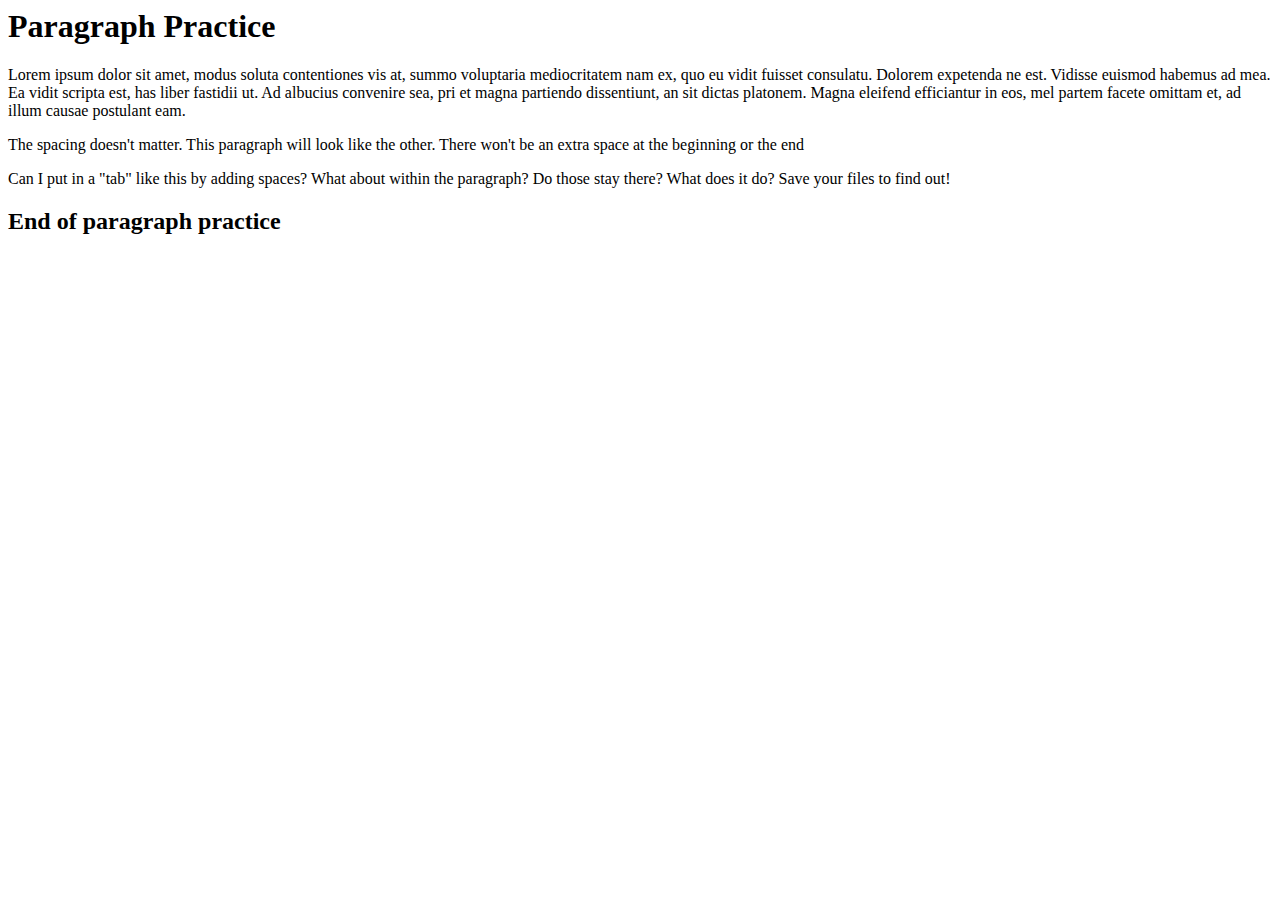
<file: Lessons/lesson3.html>
<html>

<h1>Paragraph Practice</h1>

<p>Lorem ipsum dolor sit amet, modus soluta contentiones vis at, summo voluptaria mediocritatem nam ex, quo eu vidit fuisset consulatu. Dolorem expetenda ne est. Vidisse euismod habemus ad mea. Ea vidit scripta est, has liber fastidii ut. Ad albucius convenire sea, pri et magna partiendo dissentiunt, an sit dictas platonem. Magna eleifend efficiantur in eos, mel partem facete omittam et, ad illum causae postulant eam. </p>

<p>

The spacing doesn't matter. This paragraph will look like the other. There won't be
an extra space at the beginning or the end 

</p>

<p>     Can I put in a "tab" like this by adding spaces?      What about within the paragraph?


Do those stay there? What does it do? Save your files to find out!

</p>

<h2>End of paragraph practice</h2>

</html>


</html>
</file>
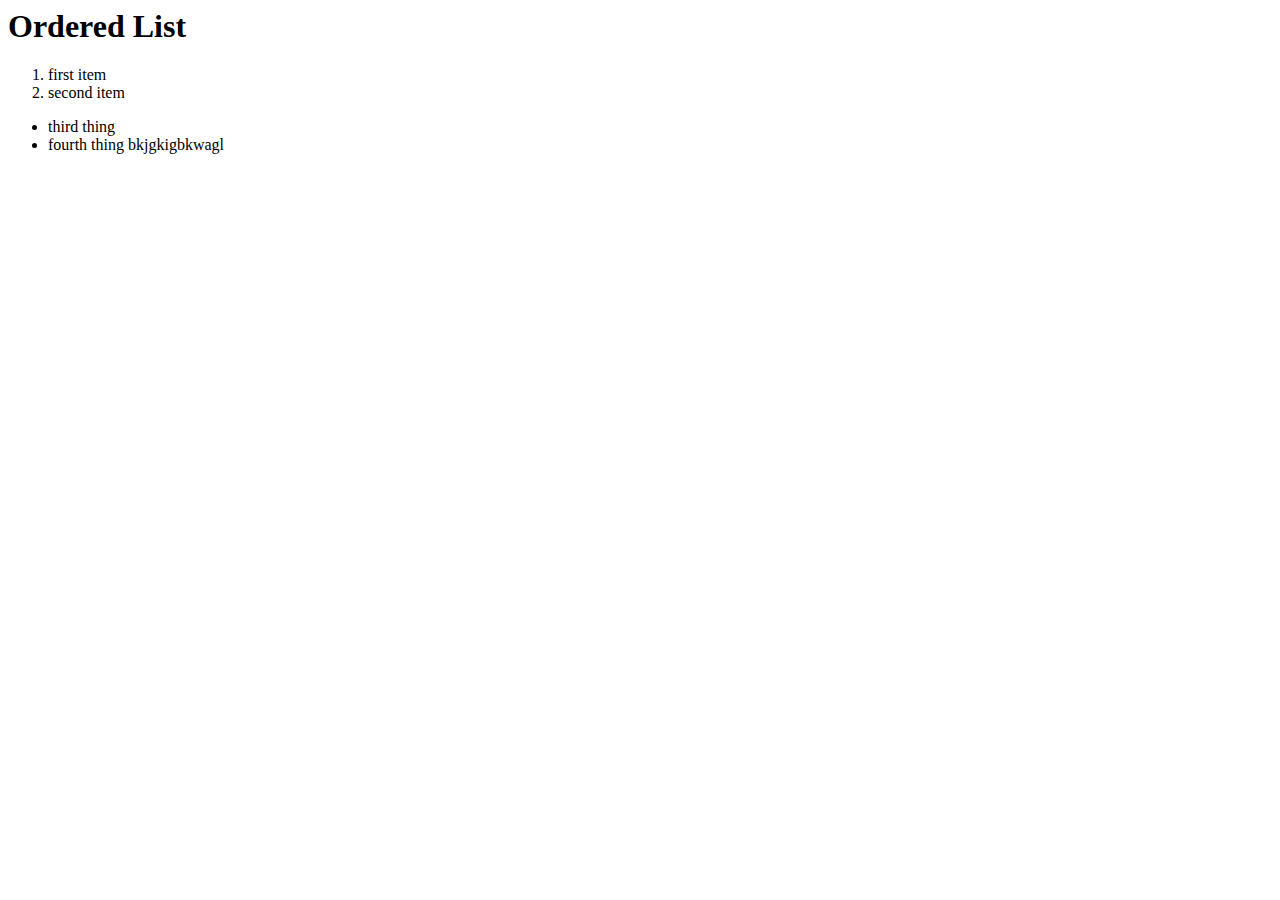
<file: Lessons/lesson5.html>
<html>

   <head>

     <title>Lesson 5</title>

   </head>

   <body>

<h1>Ordered List</h1>

     <ol>

     <li>first item</li>

     <li>second item</li>

    </ol>

  <ul>

   <li>third thing</li>

  <li>fourth thing
      bkjgkigbkwagl
  </li>

  </ul>

   </body>



</html>
</file>
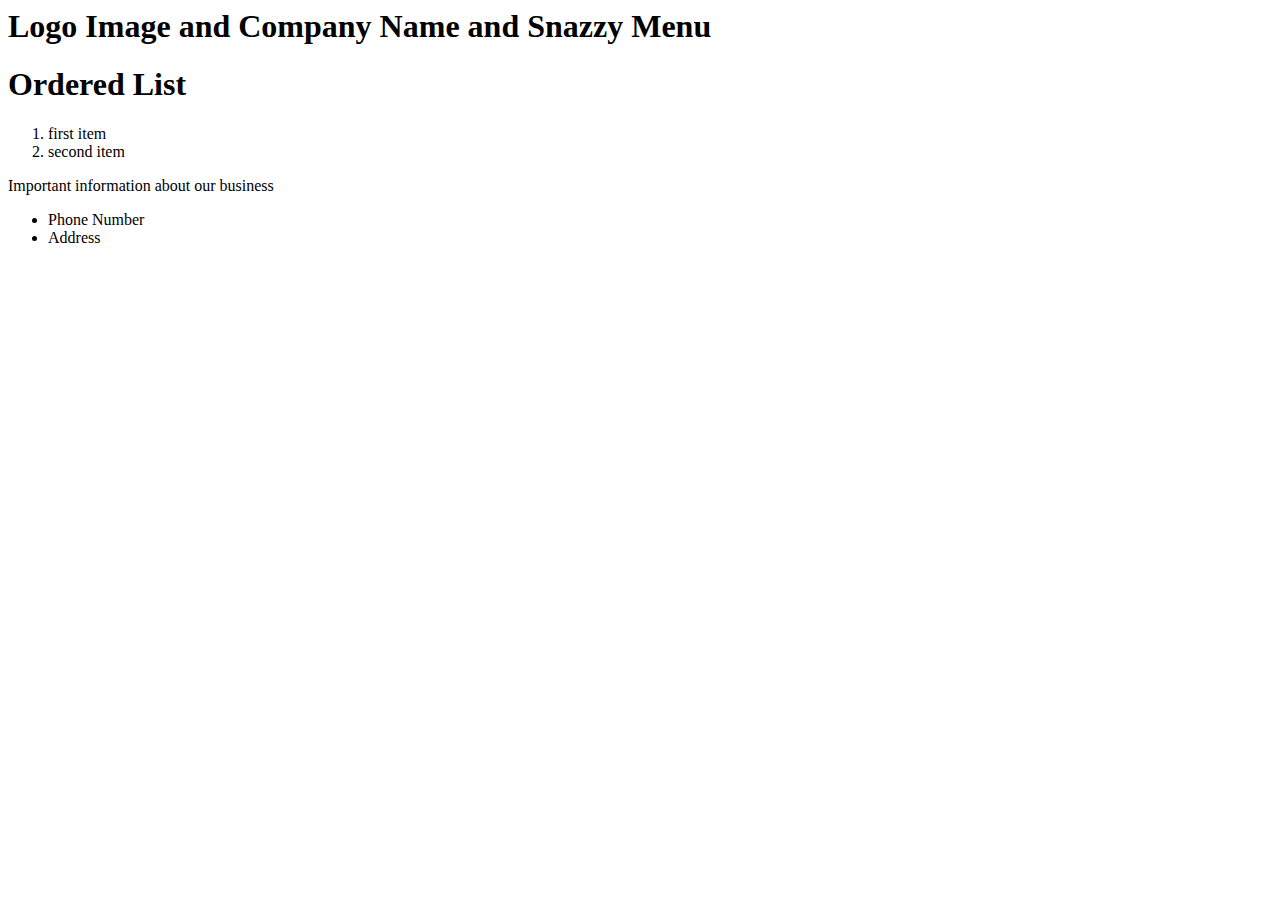
<file: Lessons/lesson6.html>
<html>

<head>

<title>Lesson 6</title>

</head>

<body>

<header>

<h1>Logo Image and Company Name and Snazzy Menu</h1>

</header>

<h1>Ordered List</h1>


<ol>

<li>first item</li>

<li>second item</li>

</ol>

<p>Important information about our business</p>

<footer>

<ul>

<li>Phone Number</li>

<li>Address</li>

</ul>

</footer>

</body>

</html>
</file>
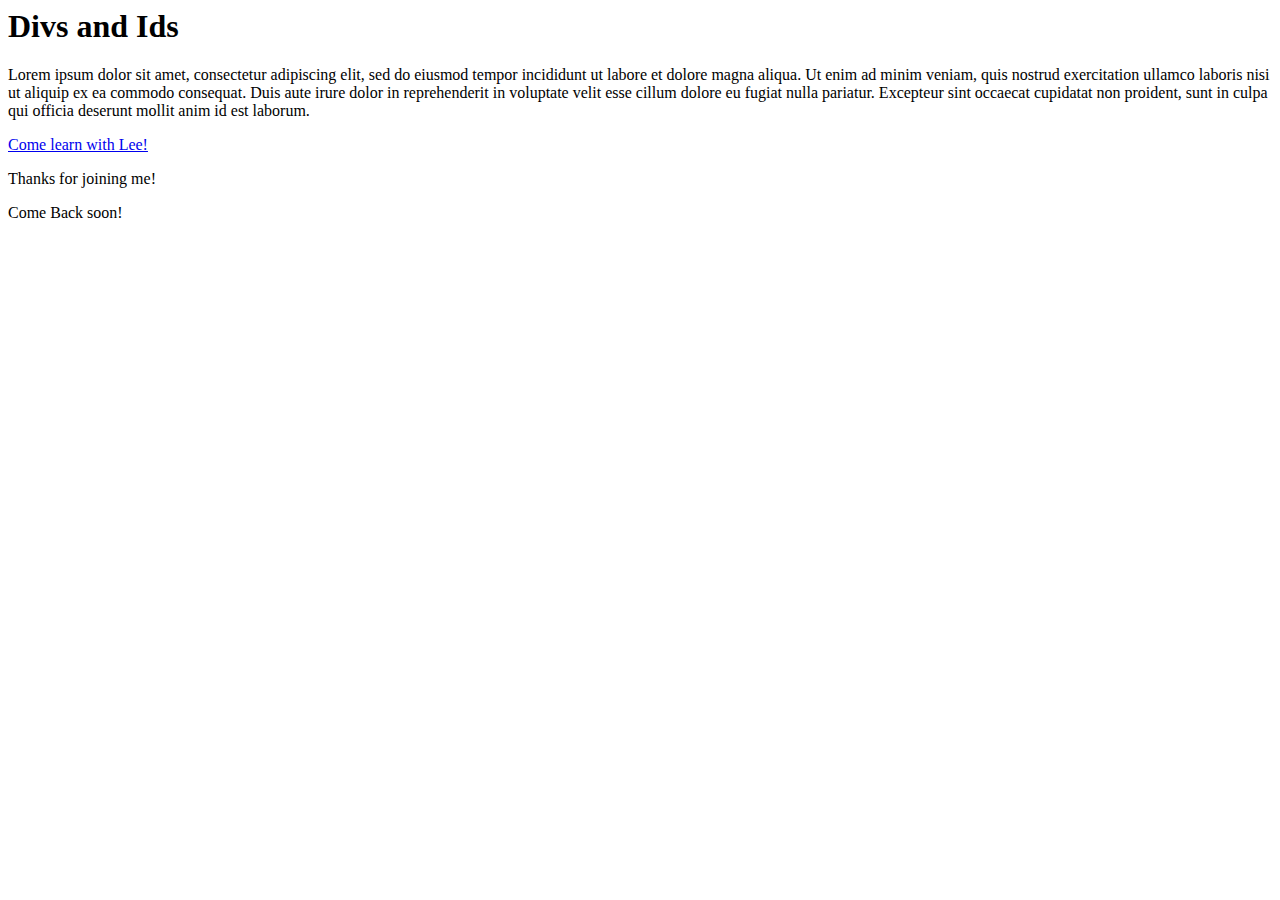
<file: Lessons/lesson8.html>
<html>

<head>

<title>Dividers</title>

</head>

<body>

<header>

<h1>Divs and Ids</h1>

</header>

<div id = "info">

<p>Lorem ipsum dolor sit amet, consectetur adipiscing elit, sed do eiusmod tempor incididunt ut labore et dolore magna aliqua. Ut enim ad minim veniam, quis nostrud exercitation ullamco laboris nisi ut aliquip ex ea commodo consequat. Duis aute irure dolor in reprehenderit in voluptate velit esse cillum dolore eu fugiat nulla pariatur. Excepteur sint occaecat cupidatat non proident, sunt in culpa qui officia deserunt mollit anim id est laborum.

</div id>

<div id ="firstSection">

<p></p>
<p></p>

</div>

<div id="links">

   <a href="http://learning-with-lee.com">Come learn with Lee!</a>

</div>


<footer>

<p>Thanks for joining me!</p>

<p>Come Back soon!</p>

</footer>

</body>

</html>
</file>
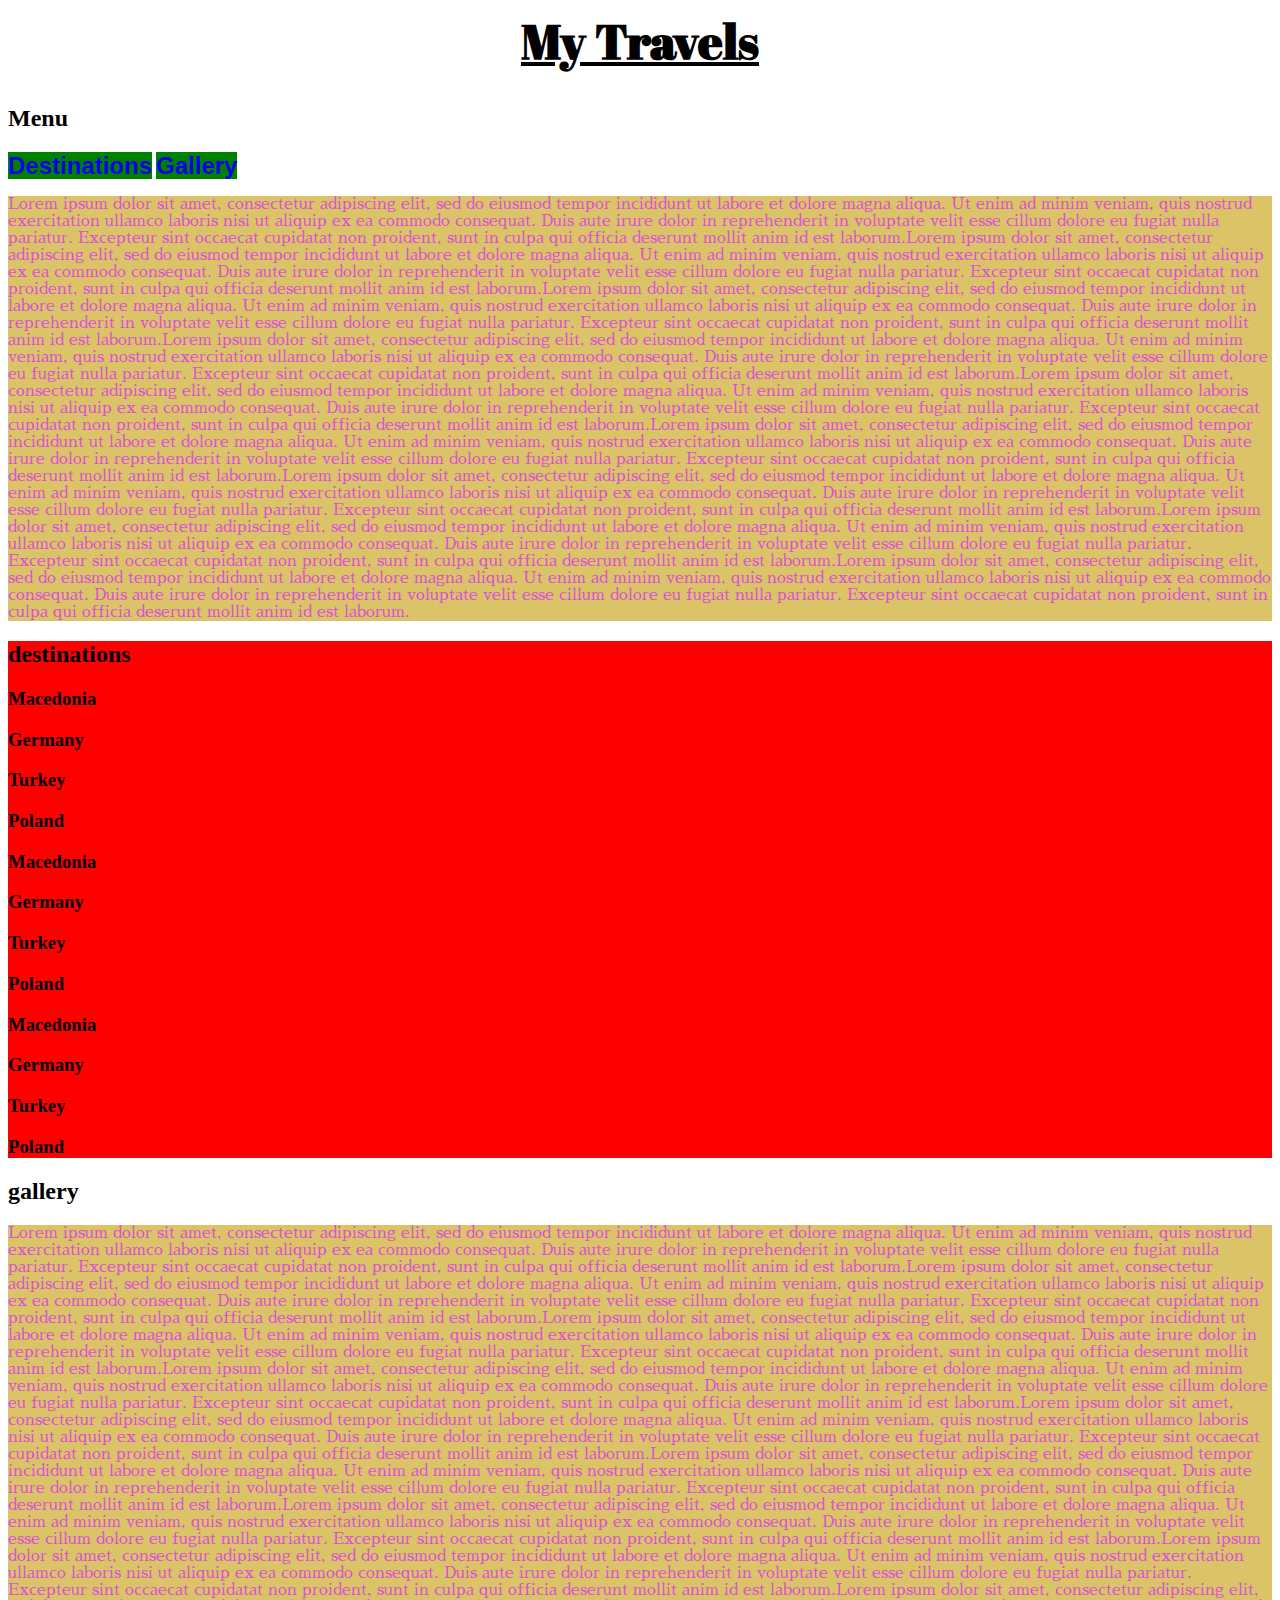
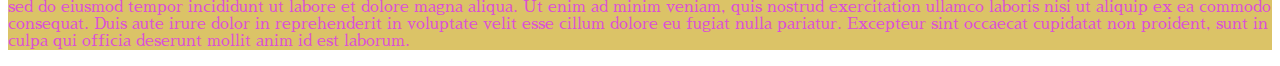
<file: Lessons/lesson9.html>
<html>

<head>

<title>Navigation</title>
  <link href= "./style.css" type= "text/css" rel="stylesheet"/>
<link rel="preconnect" href="https://fonts.googleapis.com">
<link rel="preconnect" href="https://fonts.gstatic.com" crossorigin>
<link href="https://fonts.googleapis.com/css2?family=Abril+Fatface&family=Sawarabi+Mincho&display=swap" rel="stylesheet">

</head>

<h1>My Travels</h1>

<nav>

<h2>Menu</h2>

<a href="#destinations">Destinations</a>
<a href="#gallery">Gallery</a>

</nav>

<p>Lorem ipsum dolor sit amet, consectetur adipiscing elit, sed do eiusmod tempor incididunt ut labore et dolore magna aliqua. Ut enim ad minim veniam, quis nostrud exercitation ullamco laboris nisi ut aliquip ex ea commodo consequat. Duis aute irure dolor in reprehenderit in voluptate velit esse cillum dolore eu fugiat nulla pariatur. Excepteur sint occaecat cupidatat non proident, sunt in culpa qui officia deserunt mollit anim id est laborum.Lorem ipsum dolor sit amet, consectetur adipiscing elit, sed do eiusmod tempor incididunt ut labore et dolore magna aliqua. Ut enim ad minim veniam, quis nostrud exercitation ullamco laboris nisi ut aliquip ex ea commodo consequat. Duis aute irure dolor in reprehenderit in voluptate velit esse cillum dolore eu fugiat nulla pariatur. Excepteur sint occaecat cupidatat non proident, sunt in culpa qui officia deserunt mollit anim id est laborum.Lorem ipsum dolor sit amet, consectetur adipiscing elit, sed do eiusmod tempor incididunt ut labore et dolore magna aliqua. Ut enim ad minim veniam, quis nostrud exercitation ullamco laboris nisi ut aliquip ex ea commodo consequat. Duis aute irure dolor in reprehenderit in voluptate velit esse cillum dolore eu fugiat nulla pariatur. Excepteur sint occaecat cupidatat non proident, sunt in culpa qui officia deserunt mollit anim id est laborum.Lorem ipsum dolor sit amet, consectetur adipiscing elit, sed do eiusmod tempor incididunt ut labore et dolore magna aliqua. Ut enim ad minim veniam, quis nostrud exercitation ullamco laboris nisi ut aliquip ex ea commodo consequat. Duis aute irure dolor in reprehenderit in voluptate velit esse cillum dolore eu fugiat nulla pariatur. Excepteur sint occaecat cupidatat non proident, sunt in culpa qui officia deserunt mollit anim id est laborum.Lorem ipsum dolor sit amet, consectetur adipiscing elit, sed do eiusmod tempor incididunt ut labore et dolore magna aliqua. Ut enim ad minim veniam, quis nostrud exercitation ullamco laboris nisi ut aliquip ex ea commodo consequat. Duis aute irure dolor in reprehenderit in voluptate velit esse cillum dolore eu fugiat nulla pariatur. Excepteur sint occaecat cupidatat non proident, sunt in culpa qui officia deserunt mollit anim id est laborum.Lorem ipsum dolor sit amet, consectetur adipiscing elit, sed do eiusmod tempor incididunt ut labore et dolore magna aliqua. Ut enim ad minim veniam, quis nostrud exercitation ullamco laboris nisi ut aliquip ex ea commodo consequat. Duis aute irure dolor in reprehenderit in voluptate velit esse cillum dolore eu fugiat nulla pariatur. Excepteur sint occaecat cupidatat non proident, sunt in culpa qui officia deserunt mollit anim id est laborum.Lorem ipsum dolor sit amet, consectetur adipiscing elit, sed do eiusmod tempor incididunt ut labore et dolore magna aliqua. Ut enim ad minim veniam, quis nostrud exercitation ullamco laboris nisi ut aliquip ex ea commodo consequat. Duis aute irure dolor in reprehenderit in voluptate velit esse cillum dolore eu fugiat nulla pariatur. Excepteur sint occaecat cupidatat non proident, sunt in culpa qui officia deserunt mollit anim id est laborum.Lorem ipsum dolor sit amet, consectetur adipiscing elit, sed do eiusmod tempor incididunt ut labore et dolore magna aliqua. Ut enim ad minim veniam, quis nostrud exercitation ullamco laboris nisi ut aliquip ex ea commodo consequat. Duis aute irure dolor in reprehenderit in voluptate velit esse cillum dolore eu fugiat nulla pariatur. Excepteur sint occaecat cupidatat non proident, sunt in culpa qui officia deserunt mollit anim id est laborum.Lorem ipsum dolor sit amet, consectetur adipiscing elit, sed do eiusmod tempor incididunt ut labore et dolore magna aliqua. Ut enim ad minim veniam, quis nostrud exercitation ullamco laboris nisi ut aliquip ex ea commodo consequat. Duis aute irure dolor in reprehenderit in voluptate velit esse cillum dolore eu fugiat nulla pariatur. Excepteur sint occaecat cupidatat non proident, sunt in culpa qui officia deserunt mollit anim id est laborum.</p>

<div id= "destinations">

<h2>destinations</h2>

<h3>Macedonia</h3>
<h3>Germany</h3>
<h3>Turkey</h3>
<h3>Poland</h3>
<h3>Macedonia</h3>
<h3>Germany</h3>
<h3>Turkey</h3>
<h3>Poland</h3>
<h3>Macedonia</h3>
<h3>Germany</h3>
<h3>Turkey</h3>
<h3>Poland</h3>

</div>

<div id = "gallery"></div>

<h2>gallery</h2>

<p>Lorem ipsum dolor sit amet, consectetur adipiscing elit, sed do eiusmod tempor incididunt ut labore et dolore magna aliqua. Ut enim ad minim veniam, quis nostrud exercitation ullamco laboris nisi ut aliquip ex ea commodo consequat. Duis aute irure dolor in reprehenderit in voluptate velit esse cillum dolore eu fugiat nulla pariatur. Excepteur sint occaecat cupidatat non proident, sunt in culpa qui officia deserunt mollit anim id est laborum.Lorem ipsum dolor sit amet, consectetur adipiscing elit, sed do eiusmod tempor incididunt ut labore et dolore magna aliqua. Ut enim ad minim veniam, quis nostrud exercitation ullamco laboris nisi ut aliquip ex ea commodo consequat. Duis aute irure dolor in reprehenderit in voluptate velit esse cillum dolore eu fugiat nulla pariatur. Excepteur sint occaecat cupidatat non proident, sunt in culpa qui officia deserunt mollit anim id est laborum.Lorem ipsum dolor sit amet, consectetur adipiscing elit, sed do eiusmod tempor incididunt ut labore et dolore magna aliqua. Ut enim ad minim veniam, quis nostrud exercitation ullamco laboris nisi ut aliquip ex ea commodo consequat. Duis aute irure dolor in reprehenderit in voluptate velit esse cillum dolore eu fugiat nulla pariatur. Excepteur sint occaecat cupidatat non proident, sunt in culpa qui officia deserunt mollit anim id est laborum.Lorem ipsum dolor sit amet, consectetur adipiscing elit, sed do eiusmod tempor incididunt ut labore et dolore magna aliqua. Ut enim ad minim veniam, quis nostrud exercitation ullamco laboris nisi ut aliquip ex ea commodo consequat. Duis aute irure dolor in reprehenderit in voluptate velit esse cillum dolore eu fugiat nulla pariatur. Excepteur sint occaecat cupidatat non proident, sunt in culpa qui officia deserunt mollit anim id est laborum.Lorem ipsum dolor sit amet, consectetur adipiscing elit, sed do eiusmod tempor incididunt ut labore et dolore magna aliqua. Ut enim ad minim veniam, quis nostrud exercitation ullamco laboris nisi ut aliquip ex ea commodo consequat. Duis aute irure dolor in reprehenderit in voluptate velit esse cillum dolore eu fugiat nulla pariatur. Excepteur sint occaecat cupidatat non proident, sunt in culpa qui officia deserunt mollit anim id est laborum.Lorem ipsum dolor sit amet, consectetur adipiscing elit, sed do eiusmod tempor incididunt ut labore et dolore magna aliqua. Ut enim ad minim veniam, quis nostrud exercitation ullamco laboris nisi ut aliquip ex ea commodo consequat. Duis aute irure dolor in reprehenderit in voluptate velit esse cillum dolore eu fugiat nulla pariatur. Excepteur sint occaecat cupidatat non proident, sunt in culpa qui officia deserunt mollit anim id est laborum.Lorem ipsum dolor sit amet, consectetur adipiscing elit, sed do eiusmod tempor incididunt ut labore et dolore magna aliqua. Ut enim ad minim veniam, quis nostrud exercitation ullamco laboris nisi ut aliquip ex ea commodo consequat. Duis aute irure dolor in reprehenderit in voluptate velit esse cillum dolore eu fugiat nulla pariatur. Excepteur sint occaecat cupidatat non proident, sunt in culpa qui officia deserunt mollit anim id est laborum.Lorem ipsum dolor sit amet, consectetur adipiscing elit, sed do eiusmod tempor incididunt ut labore et dolore magna aliqua. Ut enim ad minim veniam, quis nostrud exercitation ullamco laboris nisi ut aliquip ex ea commodo consequat. Duis aute irure dolor in reprehenderit in voluptate velit esse cillum dolore eu fugiat nulla pariatur. Excepteur sint occaecat cupidatat non proident, sunt in culpa qui officia deserunt mollit anim id est laborum.Lorem ipsum dolor sit amet, consectetur adipiscing elit, sed do eiusmod tempor incididunt ut labore et dolore magna aliqua. Ut enim ad minim veniam, quis nostrud exercitation ullamco laboris nisi ut aliquip ex ea commodo consequat. Duis aute irure dolor in reprehenderit in voluptate velit esse cillum dolore eu fugiat nulla pariatur. Excepteur sint occaecat cupidatat non proident, sunt in culpa qui officia deserunt mollit anim id est laborum.</p>

</html>
</file>
<file: Lessons/style.css>
p {
  background-color: #DBC367;
color: #DB50D6;
  font-family: 'Sawarabi Mincho', serif;
}
h1 {
  font-size: 3rem;
  text-align: center;
  text-decoration: underline;
font-family: 'Abril Fatface', cursive;
}
header{
  
}
body {
  
}
a{
  background-color: green;
  font-family: sans-serif;
  font-size: 1.5rem;
  font-weight:900;
  text-decoration: none
}

#destinations{
  background-color: red;
}
</file>
